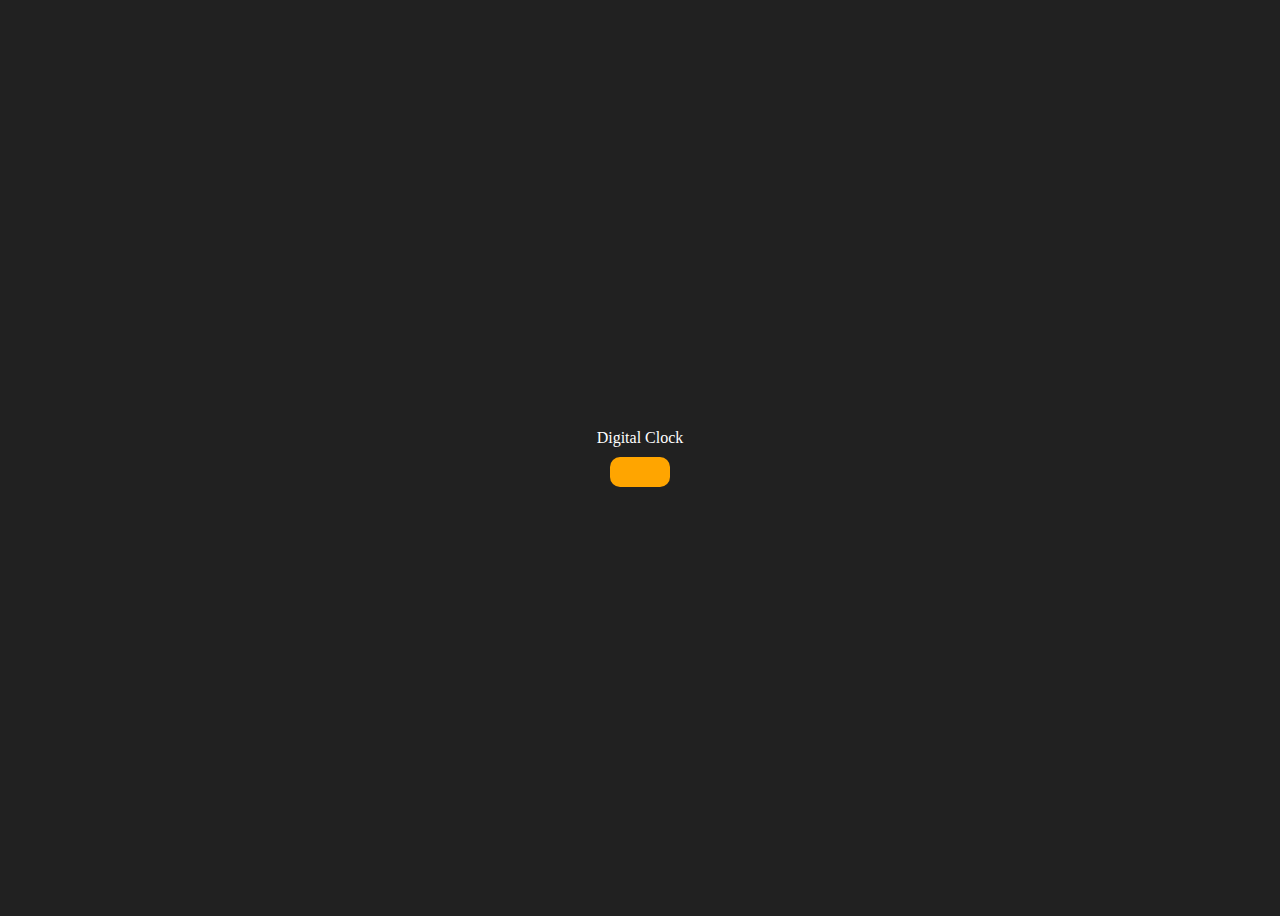
<file: 08_BasicProjects/DigitalClock/index.html>
<!DOCTYPE html>
<html lang="en">
<head>
    <meta charset="UTF-8">
    <meta name="viewport" content="width=device-width, initial-scale=1.0">
    <link rel="stylesheet" href="style.css"/>
    <title>Digital Clock</title>

</head>
<body>
    <div class="center">
        <div class="banner"> Digital Clock </div>
        <div class="clock" id="clock"></div>
    </div>
</body>
<script src="main.js"></script>
</html>
</file>
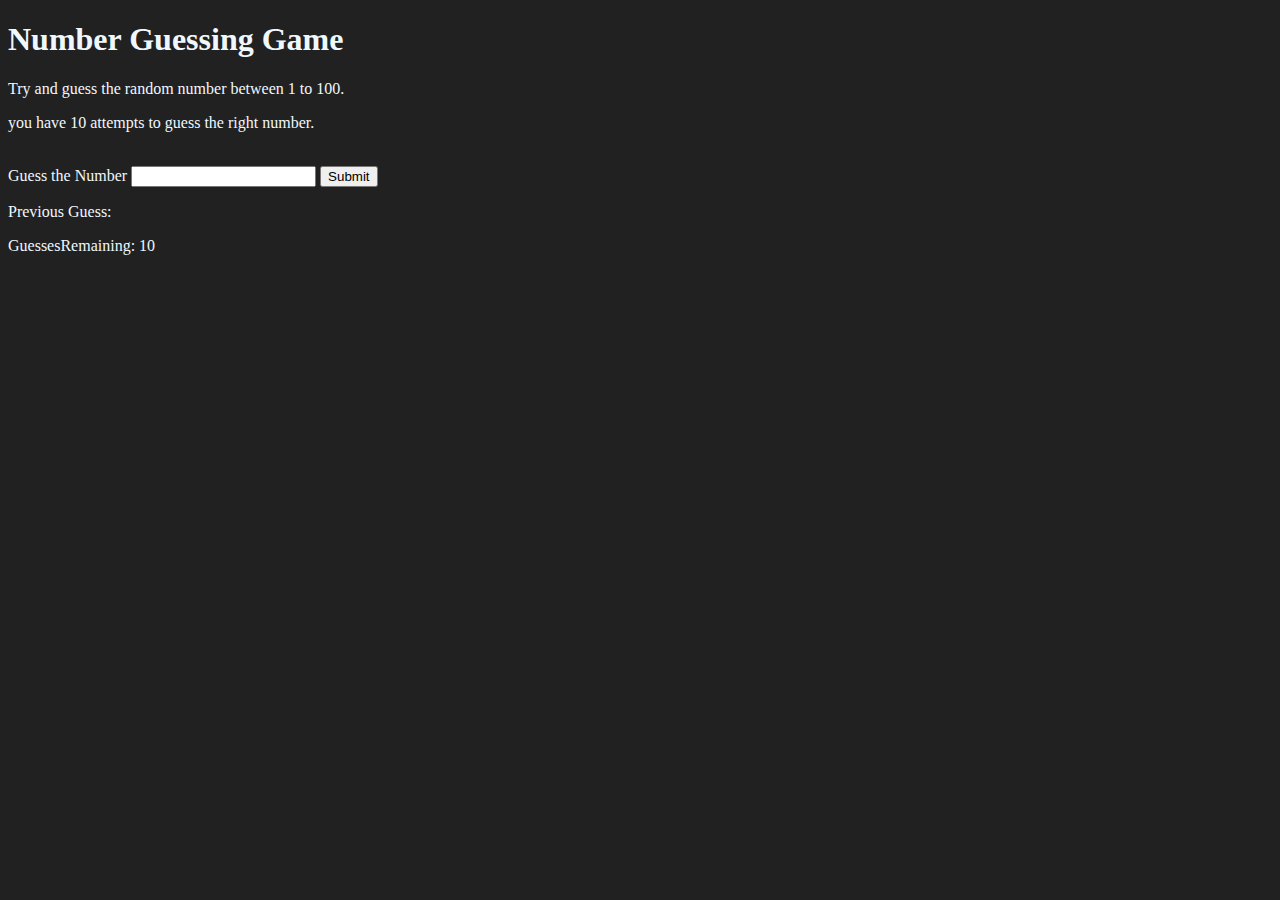
<file: 08_BasicProjects/GuessNumber/index.html>
<!DOCTYPE html>
<html lang="en">
<head>
    <meta charset="UTF-8">
    <meta name="viewport" content="width=device-width, initial-scale=1.0">
    <link rel="stylesheet" href="style.css"/>

    <title>Guess The Number</title>
</head>
<body>
<div id="wrapper">
        <h1>Number Guessing Game</h1>
        <p>Try and guess the random number between 1 to 100.</p>
        <p>you have 10 attempts to guess the right number.</p>
    </br>

    <form class="form">
        <label2 for="GuessField" id="guess">Guess the Number</label2>
        <input type="text" id="GuessField" class="GuessField">
        <input type="submit" id="subt" value="Submit" class="GuessField">
    </form>

    <div class="resultParas">
        <p>Previous Guess: <span class="guesses"></span></p>
        <p>GuessesRemaining: <span class="lastresult">10 </span></p>
        <p class="LowOrHi"></p>
    </div>
</div>

<script src="main.js"></script>    
</body>
</html>
</file>
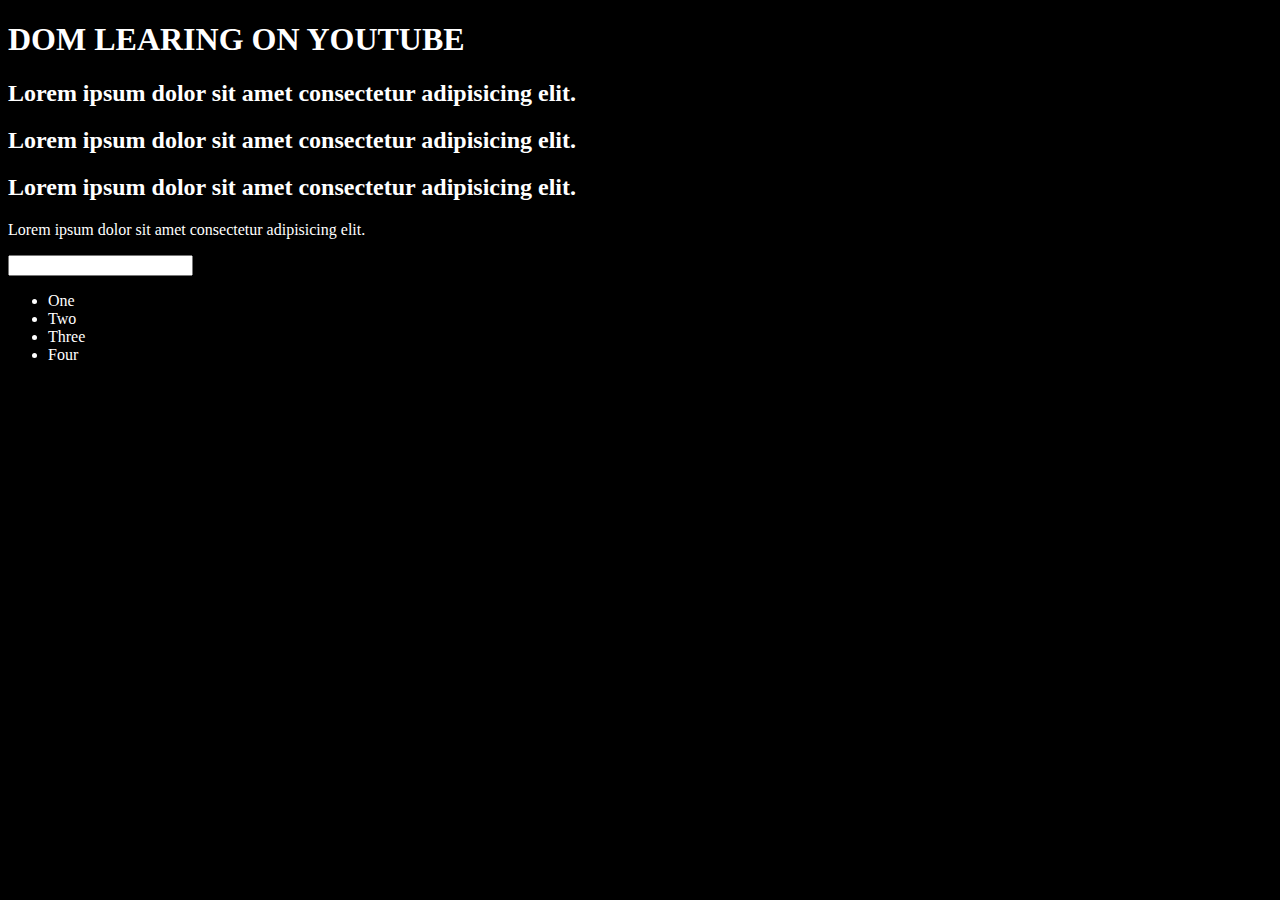
<file: 07_DOM/01_Dom.html>
<!DOCTYPE html>
<html lang="en">
<head>
    <meta charset="UTF-8">

    <title>Dom Learning</title>

<style>
    .bg_black{
        background-color : #000;
        color: rgb(255, 255, 255);
    }
</style>

</head>

<body class="bg_black">
    <div>
        <h1 id = "title" class="Heading"> DOM LEARING ON YOUTUBE <span style="display: none;"> Hidden text</span></h1>
        <h2>Lorem ipsum dolor sit amet consectetur adipisicing elit.</h2>
        <h2>Lorem ipsum dolor sit amet consectetur adipisicing elit.</h2>
        <h2>Lorem ipsum dolor sit amet consectetur adipisicing elit.</h2>
        <p>Lorem ipsum dolor sit amet consectetur adipisicing elit.</p>
    <input type="password" name="" id="">

        <ul>
            <li class="Item_Name">One</li>
            <li class="Item_Name">Two</li>
            <li class="Item_Name">Three</li>
            <li class="Item_Name">Four</li>
        </ul>
        
    </div>
</body>
</html>


<!-- Doing THis On the Web Console -->
<!-- document.getElementById("title")  <= Filtering By Id -->
<!-- document.getElementById("title").className  <= Getting ClassName By filtering ID -->
<!-- document.getElementById("title").getAttribute("class")  <= Can Also Get For attributes -->
<!-- document.getElementById("title").setAttribute("class","test")  <= Can Also Set attributes -->
 <!--
    const title = document.getElementById("title")
    title.style.backgroundColor = "green"
    title.style.borderRadius = "5px"
    title.style.padding = "15px"

    title.textContent // giving you also DisplayNone Text
    Dom Learning on Youtube Hidden Text

    title.innerHtml  // DOM LEARING ON YOUTUBE <span style="display: none;"> Hidden text</span 
    Dom Learning on Youtube  

    title.innerText // Giving you visible text
    Dom Learning on Youtube

    document.querrySelector("h1")   // it will give you the firstever used H1 tag in document
    for ID (#title) for Class (.heading)
    
    document.querrySelectorAll("h1")   // it will give you All used H1 tag in document



document.getElementsByClassName('Item_Name') // Will give you a HTML COLLECTION TYPE DATA

To loop it
const tempClassName = document.getElementsByClassName('Item_Name') 
On that why you can't add it in the iteration like for each loops 

You have to convert it First to do iteration on this 
 const myArray = Array.from(tempClassName)
 myArray.forEach((item)=> item.style.color = "orange") 

 Another Way
 
 myArray.forEach(function(li) {
  li.style.color = "orange"   
 })
-->
</file>
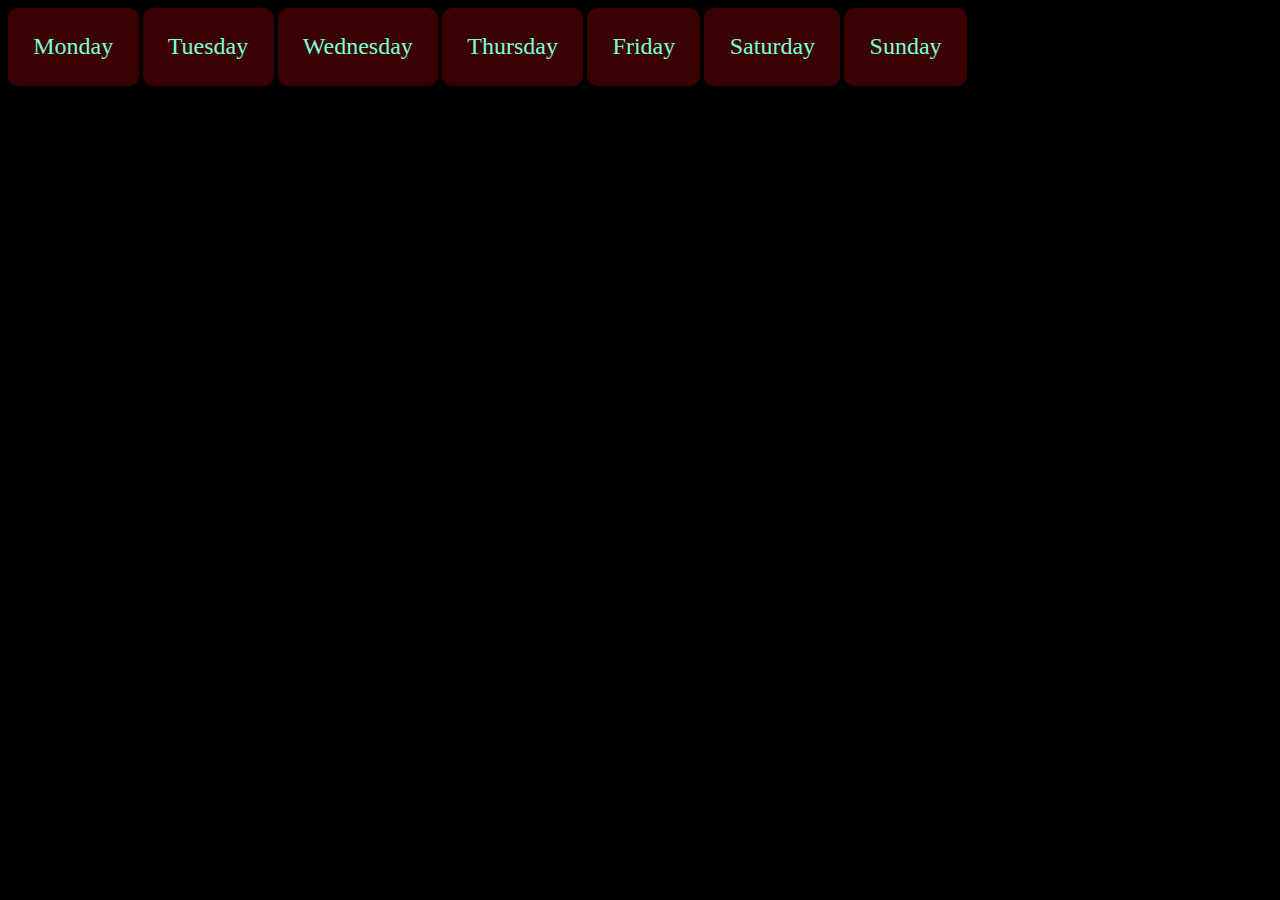
<file: 07_DOM/02_Dom.html>
<!DOCTYPE html>
<html lang="en">
<head>
    <meta charset="UTF-8">
    <title>DoM Part 2</title>

    <style>
        .parent{
            color: aquamarine;
            border-radius: 25px; 
        }
        .Day{
           display:inline-block;
           padding: 2%;
           font-size:x-large;
           background-color: rgba(104, 1, 1, 0.544);
           border-radius: 10px;
           
        }
    </style>
</head>
<body style="background-color: black;">
    <div class="parent">
        <div class="Day"> Monday</div>
        <div class="Day"> Tuesday</div>
        <div class="Day"> Wednesday</div>
        <div class="Day"> Thursday</div>
        <div class="Day"> Friday</div>
        <div class="Day"> Saturday</div>
        <div class="Day"> Sunday</div>
    </div>
</body>

<script>
    const parent = document.querySelector(".parent")
    // console.log(parent);
    // console.log(parent.children); // getting all the childrens of parent in HTML COLLECTION
    // console.log(parent.children[1].innerHTML); // getting text from child
    // // YOu can add a for loop for getting all the child items
    // for (let i = 0; i < parent.children.length; i++) {
    //     console.log(parent.children[i].innerHTML);
    // }
     // access specific Objects in Parent
    //  parent.children[1].style.color = "RED"; // access by index
    //  parent.firstElementChild.style.color = "Orange";  // first child
    //  parent.lastElementChild.style.color = "Yellow"; // last child
     
     // you can also access parent from the child

 //    const myday = document.querySelector('.Day')
 // console.log(myday.outerHTML);
 //     myday.parentElement.style.color="red";
 
     // Getting sibling objects
    //  const myday = document.querySelector('.Day')
    //     console.log(myday.nextElementSibling.outerText);
    
    // Child Nodes (Execution pattren)
    // console.log("NODES: ", parent.childNodes);
    
     </script>
</html>
</file>
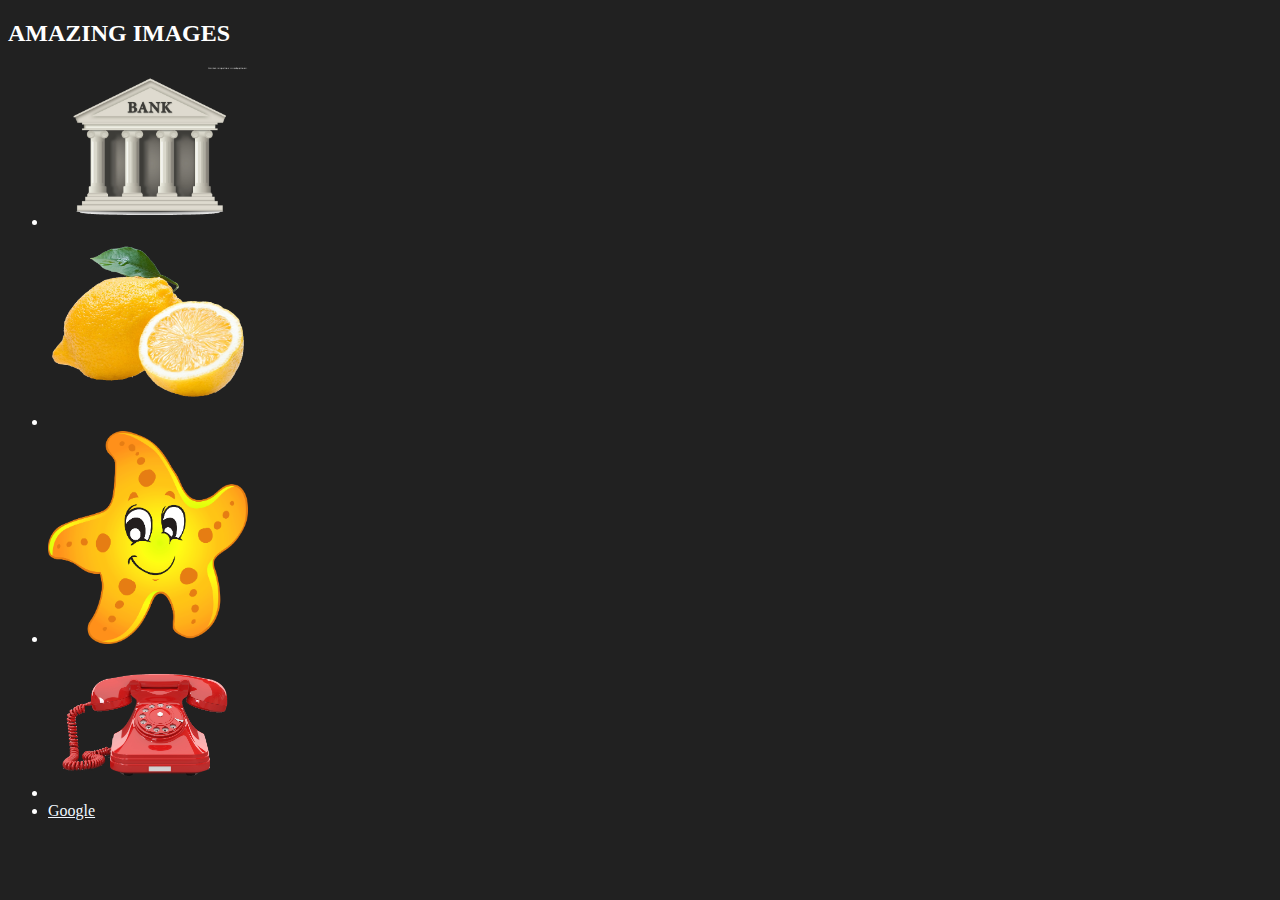
<file: 09_Events/01_elements.Html>
<!DOCTYPE html>
<html lang="en">
<head>
    <meta charset="UTF-8">
    <meta name="viewport" content="width=device-width, initial-scale=1.0">
    <link rel="stylesheet" href="style.css"/> 
    <title>EVENTS</title>
</head>
<body>
    <h2>AMAZING IMAGES</h2>
    
    <div>
        <ul class="images" id="images">

        <li><img  width="200px" id="Bank" src="/09_Events/images/Bank.png" alt="Bank"></li>
        <li><img  width="200px" id="Lemon" src="/09_Events/images/Lemon.png" alt="Lemon"></li>
        <li><img  width="200px" id="Star" src="/09_Events/images/Star.png" alt="Star"></li>
        <li><img  width="200px" id="Telephone" src="/09_Events/images/Telephone.png" alt="Telephone"></li>
        <li><a href="https://google.com" id="google"> Google </a></li>
        </ul>
    </div>
</body>
<script src="main.js"></script>
</html>
</file>
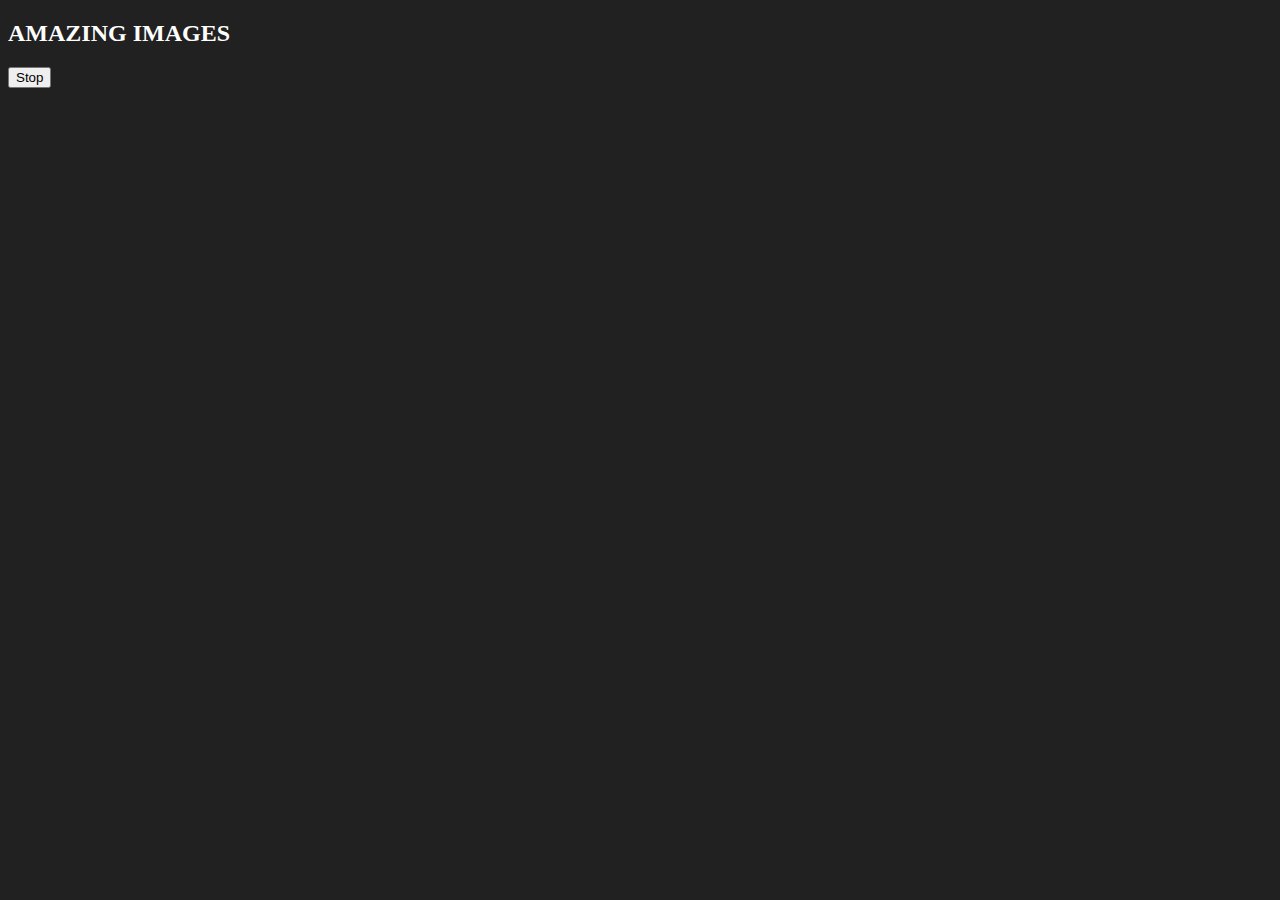
<file: 09_Events/02_Timeout.html>
<!DOCTYPE html>
<html lang="en">
<head>
    <meta charset="UTF-8">
    <meta name="viewport" content="width=device-width, initial-scale=1.0">
    <link rel="stylesheet" href="style.css"/> 
    <title>EVENTS</title>
</head>
<body>
    <h2>AMAZING IMAGES</h2>
    <button id="stop"> Stop </button>
</body>
<script src="main2.js"></script>
</html>
</file>
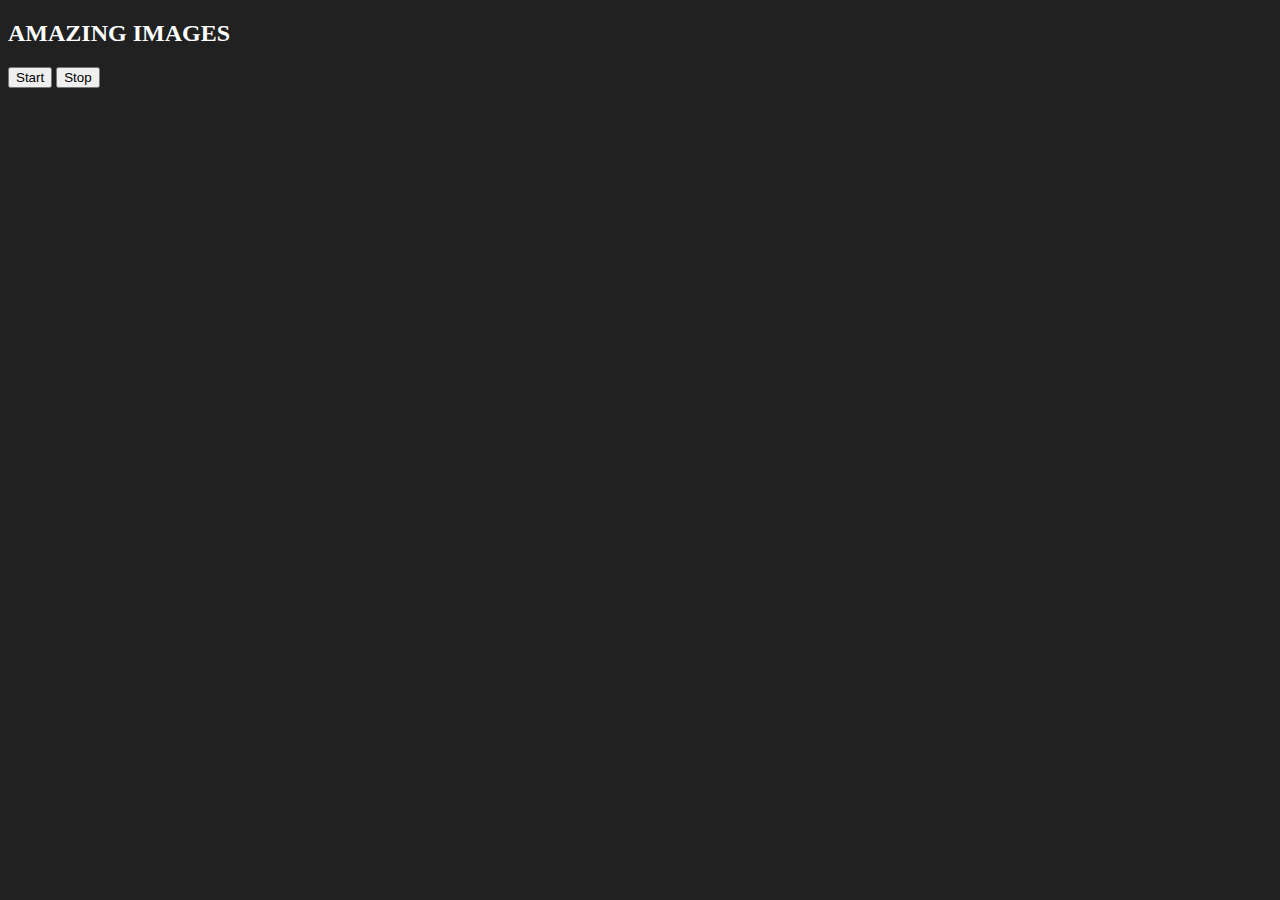
<file: 09_Events/03_2Project.html>
<!DOCTYPE html>
<html lang="en">
<head>
    <meta charset="UTF-8">
    <meta name="viewport" content="width=device-width, initial-scale=1.0">
    <link rel="stylesheet" href="style.css"/> 
    <title>EVENTS</title>
</head>
<body>
    <h2>AMAZING IMAGES</h2>
    <button id="start"> Start </button>
    <button id="stop"> Stop </button>
</body>
<script src="main3.js"></script>
</html>
</file>
<file: 08_BasicProjects/DigitalClock/style.css>
body {
    background-color: #212121;
    color:  #fff;
}
.center {
    display: flex;
    height: 100vh;
    justify-content: center;
    align-items: center;
    flex-direction: column;
}
#clock {
    font-size: 35px;
    background-color: orange;
    padding: 15px 30px;
    margin-top: 10px;
    border-radius: 10px;
}
</file>
<file: 08_BasicProjects/GuessNumber/style.css>
body{
    background-color: #212121;
    color: aliceblue;
}
</file>
<file: 09_Events/style.css>
body{
    background-color: #212121;
    color: #fff;
}
#google{
    color: aliceblue;
}
</file>
